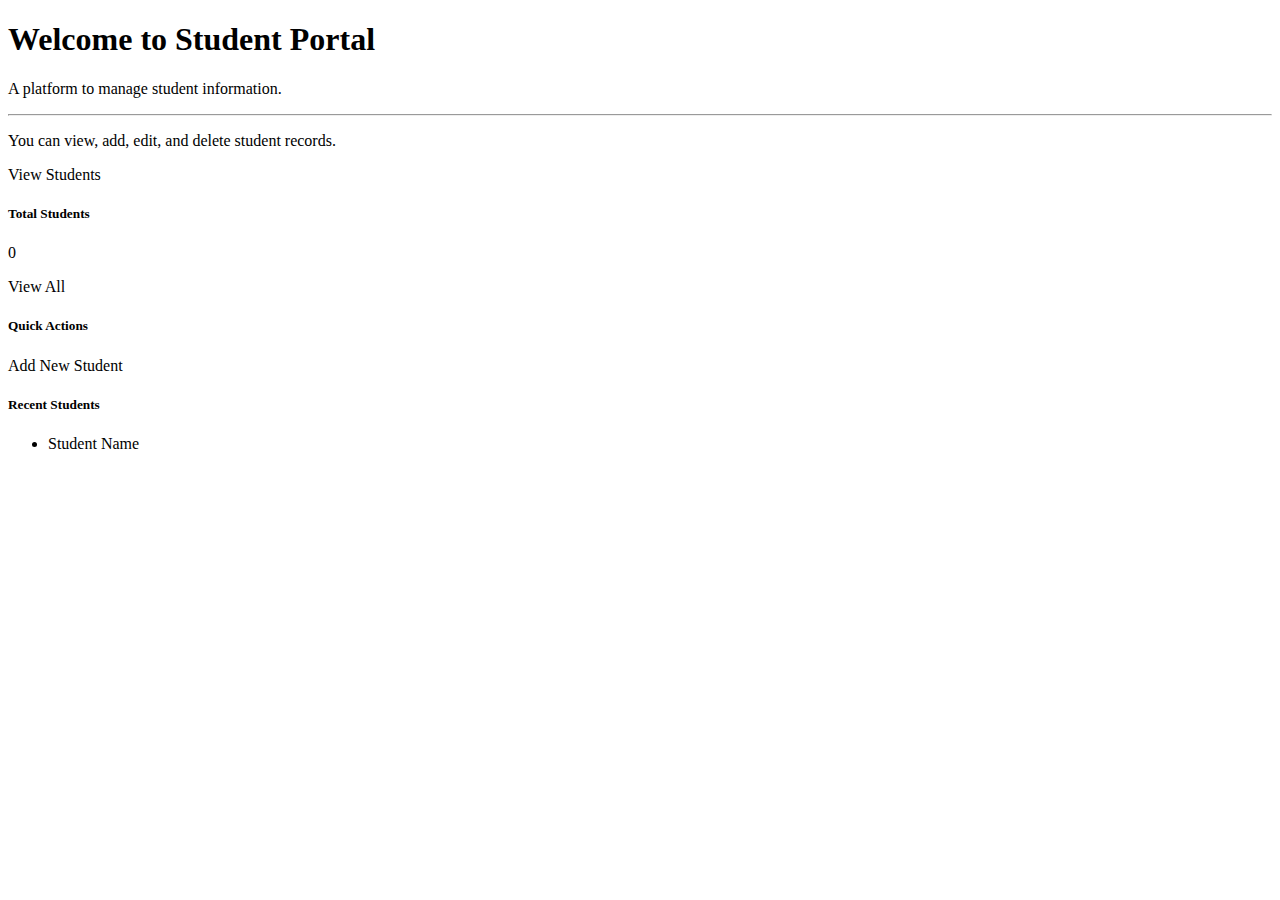
<file: src/main/resources/templates/index.html>
<!DOCTYPE html>
<html
        xmlns:th="http://www.thymeleaf.org"
        th:replace="fragments/layout :: layout(~{::title}, ~{::main})"
>
<head>
    <title>Home - Student Portal</title>
</head>
<body>
<main>
    <div class="jumbotron">
        <h1 class="display-4">Welcome to Student Portal</h1>
        <p class="lead">A platform to manage student information.</p>
        <hr class="my-4" />
        <p>You can view, add, edit, and delete student records.</p>
        <a class="btn btn-primary btn-lg" th:href="@{/students}" role="button"
        >View Students</a
        >
    </div>

    <div class="row mt-5">
        <div class="col-md-4 mb-4">
            <div class="card">
                <div class="card-body">
                    <h5 class="card-title">Total Students</h5>
                    <p class="card-text display-4" th:text="${students.size()}">0</p>
                    <a th:href="@{/students}" class="card-link">View All</a>
                </div>
            </div>
        </div>
        <div class="col-md-4 mb-4">
            <div class="card">
                <div class="card-body">
                    <h5 class="card-title">Quick Actions</h5>
                    <a th:href="@{/students/new}" class="btn btn-success"
                    >Add New Student</a
                    >
                </div>
            </div>
        </div>
        <div class="col-md-4 mb-4">
            <div class="card">
                <div class="card-body">
                    <h5 class="card-title">Recent Students</h5>
                    <ul class="list-group list-group-flush">
                        <li
                                class="list-group-item"
                                th:each="student, stat : ${students}"
                                th:if="${stat.index < 3}"
                        >
                            <a
                                    th:href="@{/students/{id}(id=${student.id})}"
                                    th:text="${student.name}"
                            >Student Name</a
                            >
                        </li>
                    </ul>
                </div>
            </div>
        </div>
    </div>
</main>
</body>
</html>
</file>
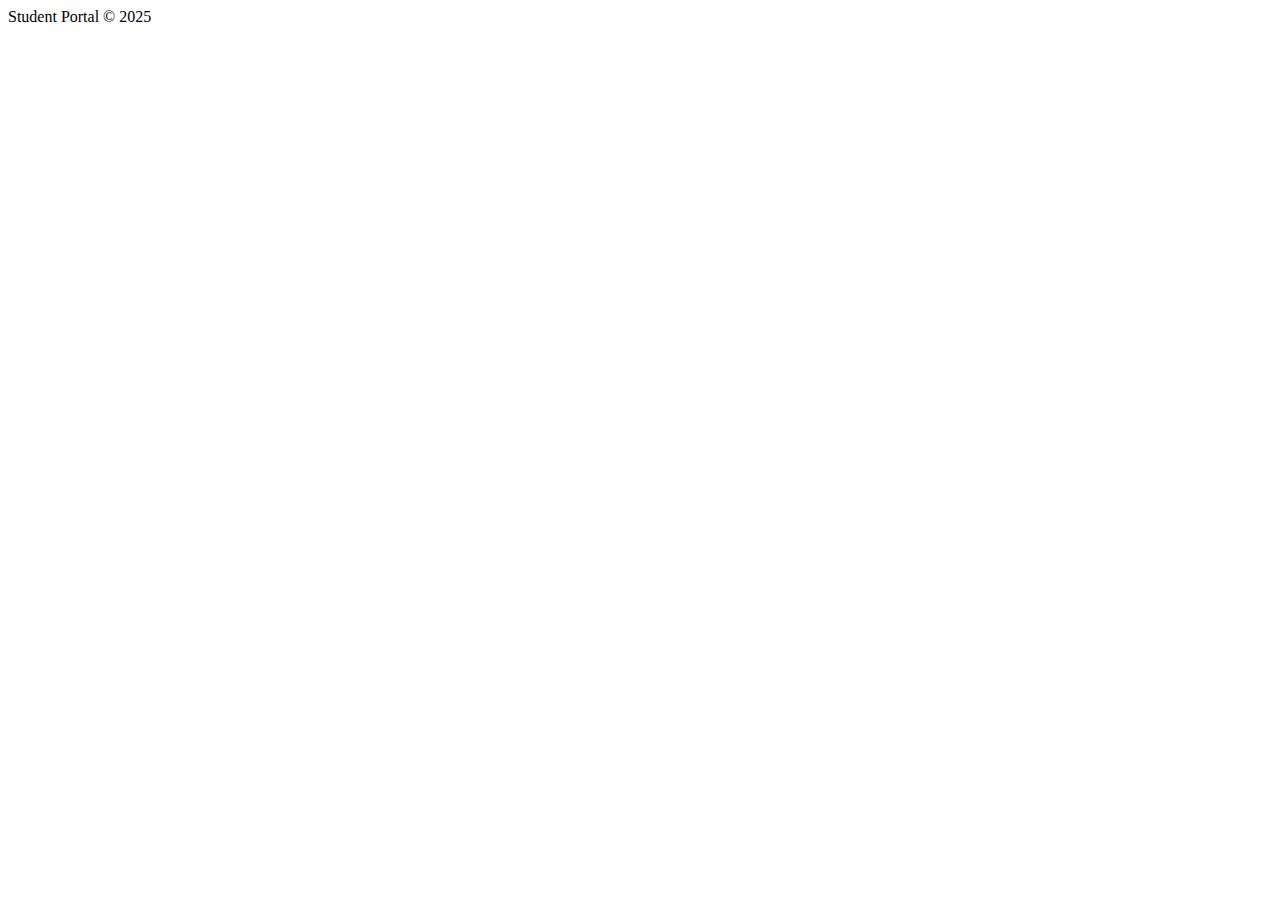
<file: src/main/resources/templates/fragments/footer.html>
<!DOCTYPE html>
<html xmlns:th="http://www.thymeleaf.org">
<head>
    <meta charset="UTF-8" />
</head>
<body>
<div th:fragment="footer">
    <footer class="footer mt-auto py-3 bg-light">
        <div class="container text-center">
            <span class="text-muted">Student Portal © 2025</span>
        </div>
    </footer>
</div>
</body>
</html>
</file>
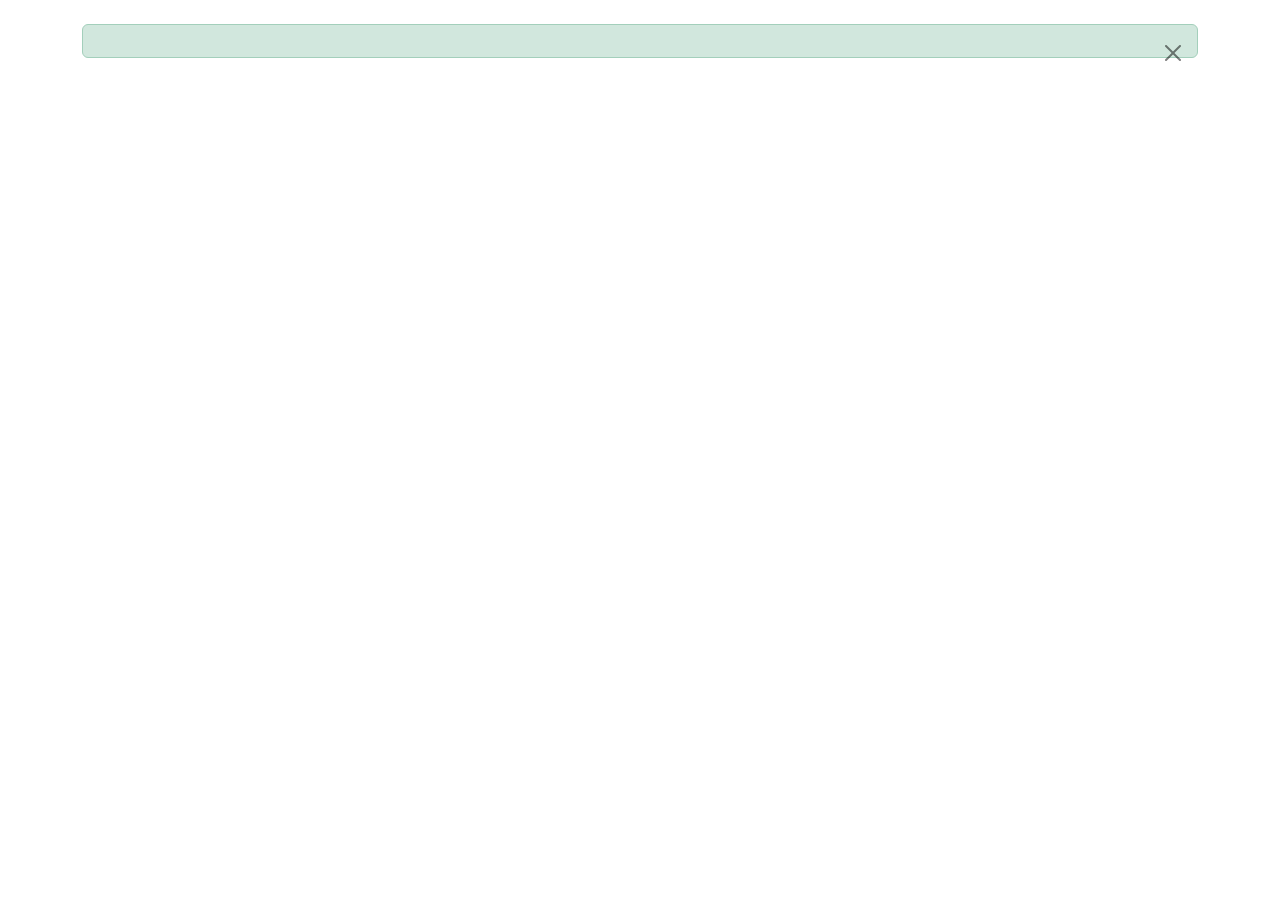
<file: src/main/resources/templates/fragments/layout.html>
<!DOCTYPE html>
<html xmlns:th="http://www.thymeleaf.org" th:fragment="layout (title, content)" lang="fr">
<head>
  <meta charset="UTF-8" />
  <meta name="viewport" content="width=device-width, initial-scale=1" />
  <title th:text="${title}">Student Portal</title>
  <link
          href="https://cdn.jsdelivr.net/npm/bootstrap@5.3.0/dist/css/bootstrap.min.css"
          rel="stylesheet"
  />
  <link rel="stylesheet" th:href="@{/css/styles.css}" />
  <link rel="stylesheet" href="https://cdn.jsdelivr.net/npm/bootstrap-icons@1.11.0/font/bootstrap-icons.css">
</head>
<body class="d-flex flex-column min-vh-100">
<div th:replace="fragments/header :: header"></div>

<div class="container my-4">
  <div
          th:if="${successMessage}"
          class="alert alert-success alert-dismissible fade show"
          role="alert"
  >
    <span th:text="${successMessage}"></span>
    <button
            type="button"
            class="btn-close"
            data-bs-dismiss="alert"
            aria-label="Close"
    ></button>
  </div>

  <div th:replace="${content}"></div>
</div>

<div th:replace="fragments/footer :: footer"></div>

<script src="https://cdn.jsdelivr.net/npm/bootstrap@5.3.0/dist/js/bootstrap.bundle.min.js"></script>
<script th:src="@{/js/scripts.js}"></script>
</body>
</html>
</file>
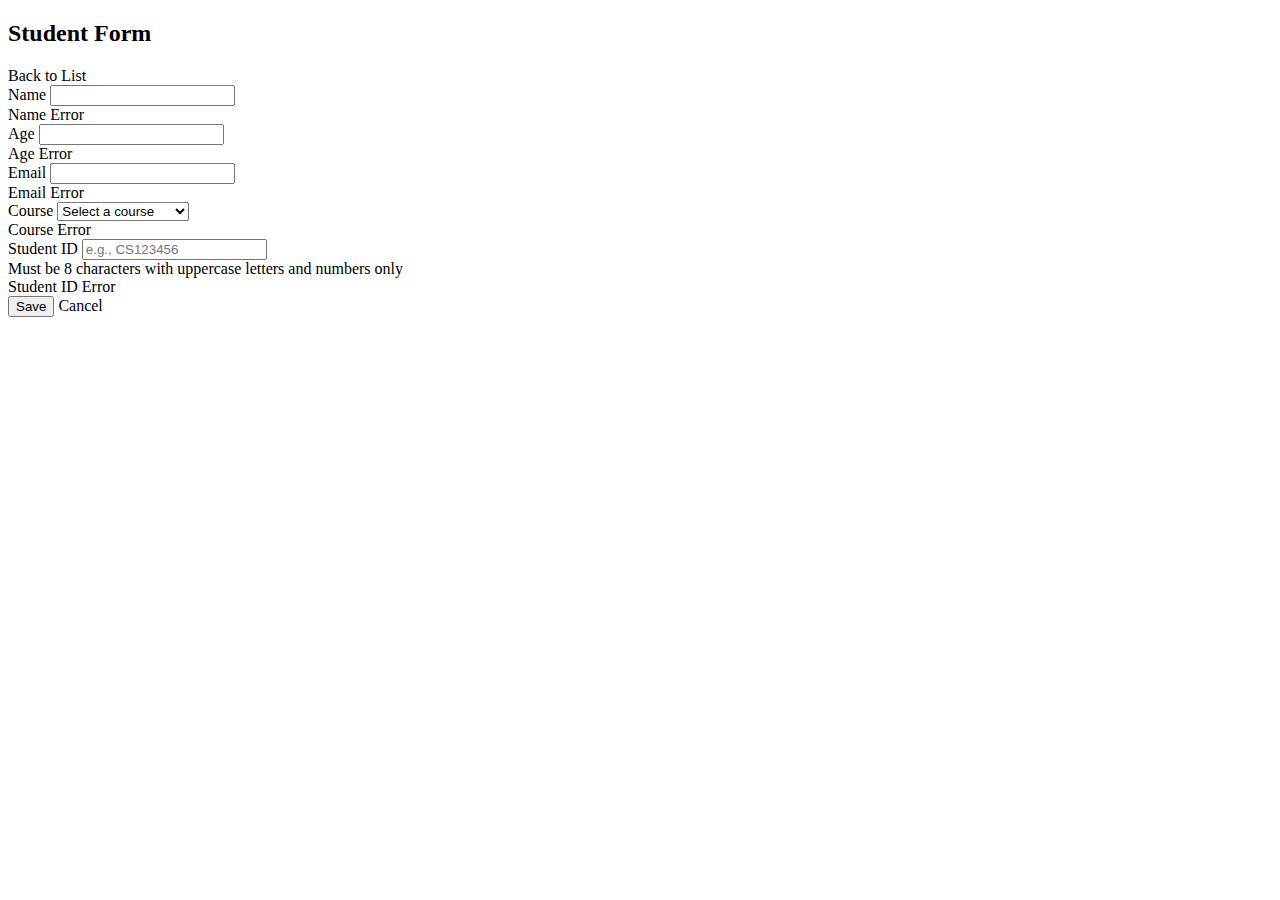
<file: src/main/resources/templates/students/form.html>
<!DOCTYPE html>
<html
        xmlns:th="http://www.thymeleaf.org"
        th:replace="fragments/layout :: layout(~{::title}, ~{::main})"
>
<head>
    <title th:text="${student.id == null ? 'Add Student' : 'Edit Student'}">
        Student Form
    </title>
</head>
<body>
<main>
    <h2 th:text="${student.id == null ? 'Add New Student' : 'Edit Student'}">
        Student Form
    </h2>
    <a th:href="@{/students}" class="btn btn-secondary mb-3">Back to List</a>

    <div class="card">
        <div class="card-body">
            <form
                    th:action="@{/students/save}"
                    th:object="${student}"
                    method="post"
            >
                <input type="hidden" th:field="*{id}" />

                <div class="mb-3">
                    <label for="name" class="form-label">Name</label>
                    <input
                            type="text"
                            class="form-control"
                            th:field="*{name}"
                            id="name"
                    />
                    <div
                            class="text-danger"
                            th:if="${#fields.hasErrors('name')}"
                            th:errors="*{name}"
                    >
                        Name Error
                    </div>
                </div>

                <div class="mb-3">
                    <label for="age" class="form-label">Age</label>
                    <input
                            type="number"
                            class="form-control"
                            th:field="*{age}"
                            id="age"
                    />
                    <div
                            class="text-danger"
                            th:if="${#fields.hasErrors('age')}"
                            th:errors="*{age}"
                    >
                        Age Error
                    </div>
                </div>

                <div class="mb-3">
                    <label for="email" class="form-label">Email</label>
                    <input
                            type="email"
                            class="form-control"
                            th:field="*{email}"
                            id="email"
                    />
                    <div
                            class="text-danger"
                            th:if="${#fields.hasErrors('email')}"
                            th:errors="*{email}"
                    >
                        Email Error
                    </div>
                </div>

                <div class="mb-3">
                    <label for="course" class="form-label">Course</label>
                    <select class="form-select" th:field="*{course}" id="course">
                        <option value="">Select a course</option>
                        <option value="Computer Science">Computer Science</option>
                        <option value="Mathematics">Mathematics</option>
                        <option value="Physics">Physics</option>
                        <option value="Chemistry">Chemistry</option>
                        <option value="Biology">Biology</option>
                        <option value="Engineering">Engineering</option>
                    </select>
                    <div
                            class="text-danger"
                            th:if="${#fields.hasErrors('course')}"
                            th:errors="*{course}"
                    >
                        Course Error
                    </div>
                </div>

                <div class="mb-3">
                    <label for="studentId" class="form-label">Student ID</label>
                    <input
                            type="text"
                            class="form-control"
                            th:field="*{studentId}"
                            id="studentId"
                            placeholder="e.g., CS123456"
                    />
                    <div class="text-small text-muted">
                        Must be 8 characters with uppercase letters and numbers only
                    </div>
                    <div
                            class="text-danger"
                            th:if="${#fields.hasErrors('studentId')}"
                            th:errors="*{studentId}"
                    >
                        Student ID Error
                    </div>
                </div>

                <button type="submit" class="btn btn-primary">Save</button>
                <a th:href="@{/students}" class="btn btn-outline-secondary"
                >Cancel</a
                >
            </form>
        </div>
    </div>
</main>
</body>
</html>
</file>
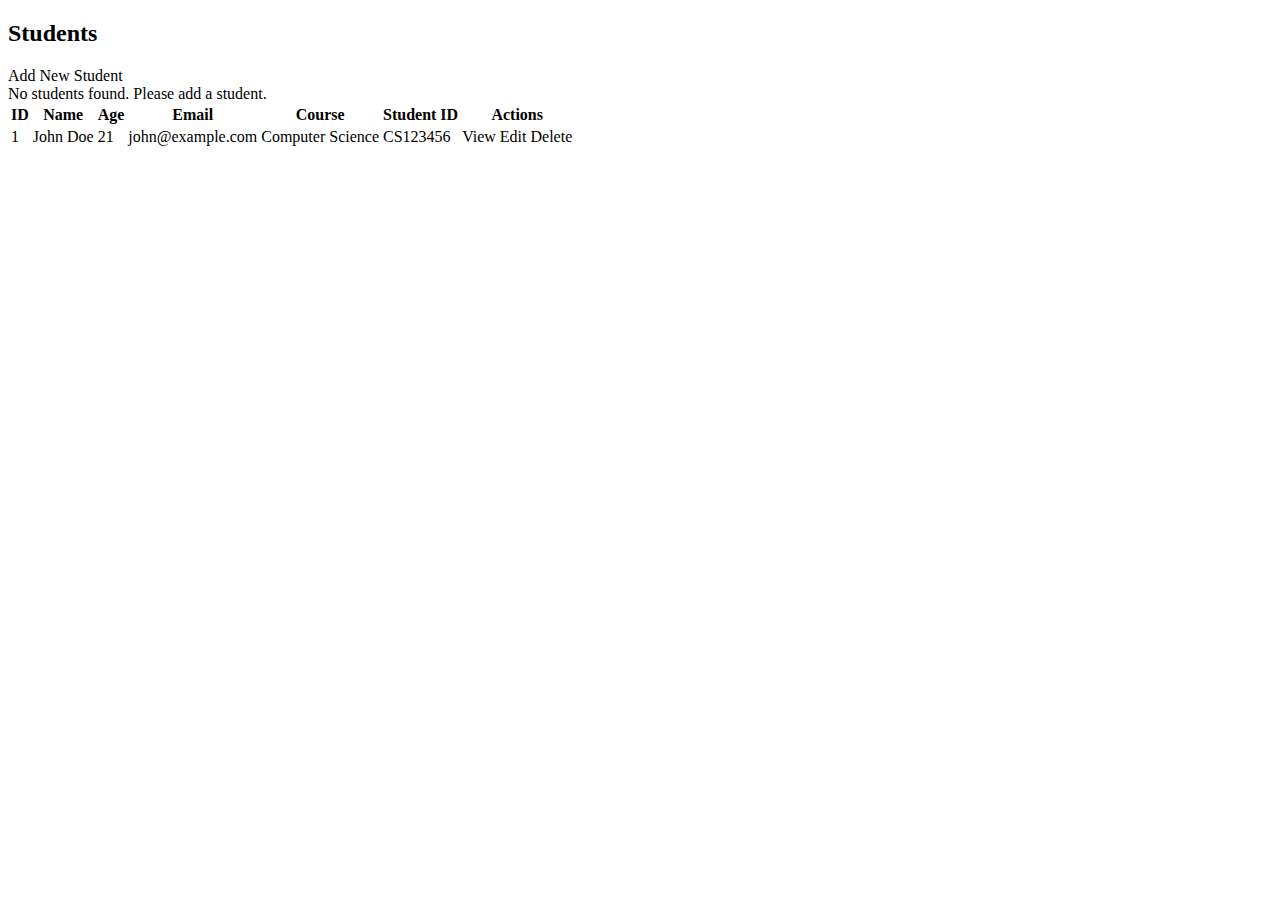
<file: src/main/resources/templates/students/list.html>
<!DOCTYPE html>
<html
        xmlns:th="http://www.thymeleaf.org"
        th:replace="fragments/layout :: layout(~{::title}, ~{::main})"
>
<head>
    <title>Students - Student Portal</title>
</head>
<body>
<main>
    <h2>Students</h2>
    <a th:href="@{/students/new}" class="btn btn-primary mb-3"
    >Add New Student</a
    >

    <div th:if="${#lists.isEmpty(students)}" class="alert alert-info">
        No students found. Please add a student.
    </div>

    <div th:unless="${#lists.isEmpty(students)}">
        <table class="table table-striped table-hover">
            <thead class="table-dark">
            <tr>
                <th>ID</th>
                <th>Name</th>
                <th>Age</th>
                <th>Email</th>
                <th>Course</th>
                <th>Student ID</th>
                <th>Actions</th>
            </tr>
            </thead>
            <tbody>
            <tr th:each="student : ${students}">
                <td th:text="${student.id}">1</td>
                <td th:text="${student.name}">John Doe</td>
                <td th:text="${student.age}">21</td>
                <td th:text="${student.email}">john@example.com</td>
                <td th:text="${student.course}">Computer Science</td>
                <td th:text="${student.studentId}">CS123456</td>
                <td>
                    <a
                            th:href="@{/students/{id}(id=${student.id})}"
                            class="btn btn-sm btn-info"
                    >View</a
                    >
                    <a
                            th:href="@{/students/edit/{id}(id=${student.id})}"
                            class="btn btn-sm btn-warning"
                    >Edit</a
                    >
                    <a
                            th:href="@{/students/delete/{id}(id=${student.id})}"
                            class="btn btn-sm btn-danger"
                            onclick="return confirm('Are you sure you want to delete this student?');"
                    >Delete</a
                    >
                </td>
            </tr>
            </tbody>
        </table>
    </div>
</main>
</body>
</html>
</file>
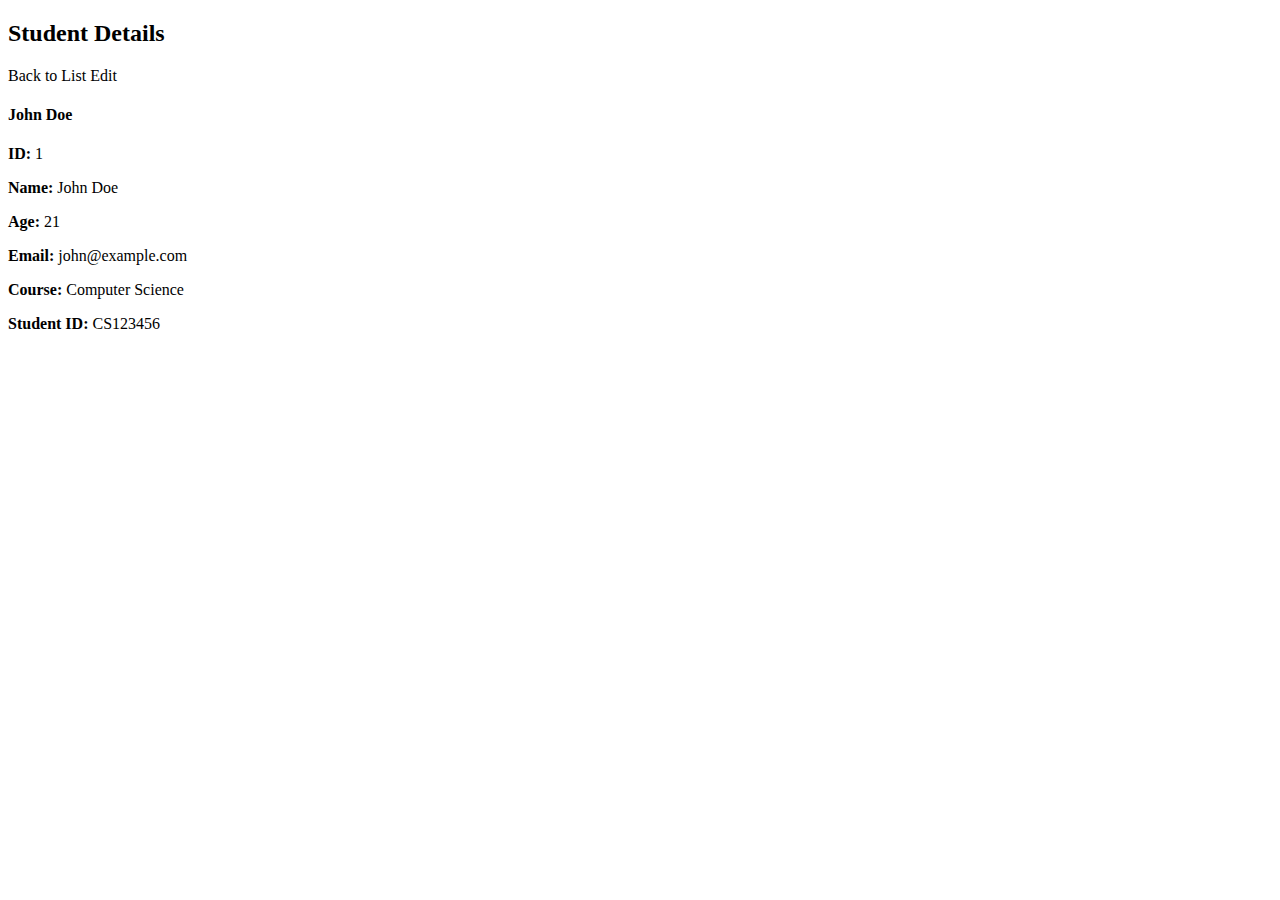
<file: src/main/resources/templates/students/view.html>
<!DOCTYPE html>
<html
        xmlns:th="http://www.thymeleaf.org"
        th:replace="fragments/layout :: layout(~{::title}, ~{::main})"
>
<head>
    <title th:text="${'Student - ' + student.name}">Student Details</title>
</head>
<body>
<main>
    <div class="d-flex justify-content-between align-items-center mb-4">
        <h2>Student Details</h2>
        <div>
            <a th:href="@{/students}" class="btn btn-secondary">Back to List</a>
            <a
                    th:href="@{/students/edit/{id}(id=${student.id})}"
                    class="btn btn-warning"
            >Edit</a
            >
        </div>
    </div>

    <div class="card">
        <div class="card-header bg-primary text-white">
            <h4 th:text="${student.name}" class="mb-0">John Doe</h4>
        </div>
        <div class="card-body">
            <div class="row">
                <div class="col-md-6">
                    <p><strong>ID:</strong> <span th:text="${student.id}">1</span></p>
                    <p>
                        <strong>Name:</strong>
                        <span th:text="${student.name}">John Doe</span>
                    </p>
                    <p>
                        <strong>Age:</strong> <span th:text="${student.age}">21</span>
                    </p>
                </div>
                <div class="col-md-6">
                    <p>
                        <strong>Email:</strong>
                        <span th:text="${student.email}">john@example.com</span>
                    </p>
                    <p>
                        <strong>Course:</strong>
                        <span th:text="${student.course}">Computer Science</span>
                    </p>
                    <p>
                        <strong>Student ID:</strong>
                        <span th:text="${student.studentId}">CS123456</span>
                    </p>
                </div>
            </div>
        </div>
    </div>
</main>
</body>
</html>
</file>
